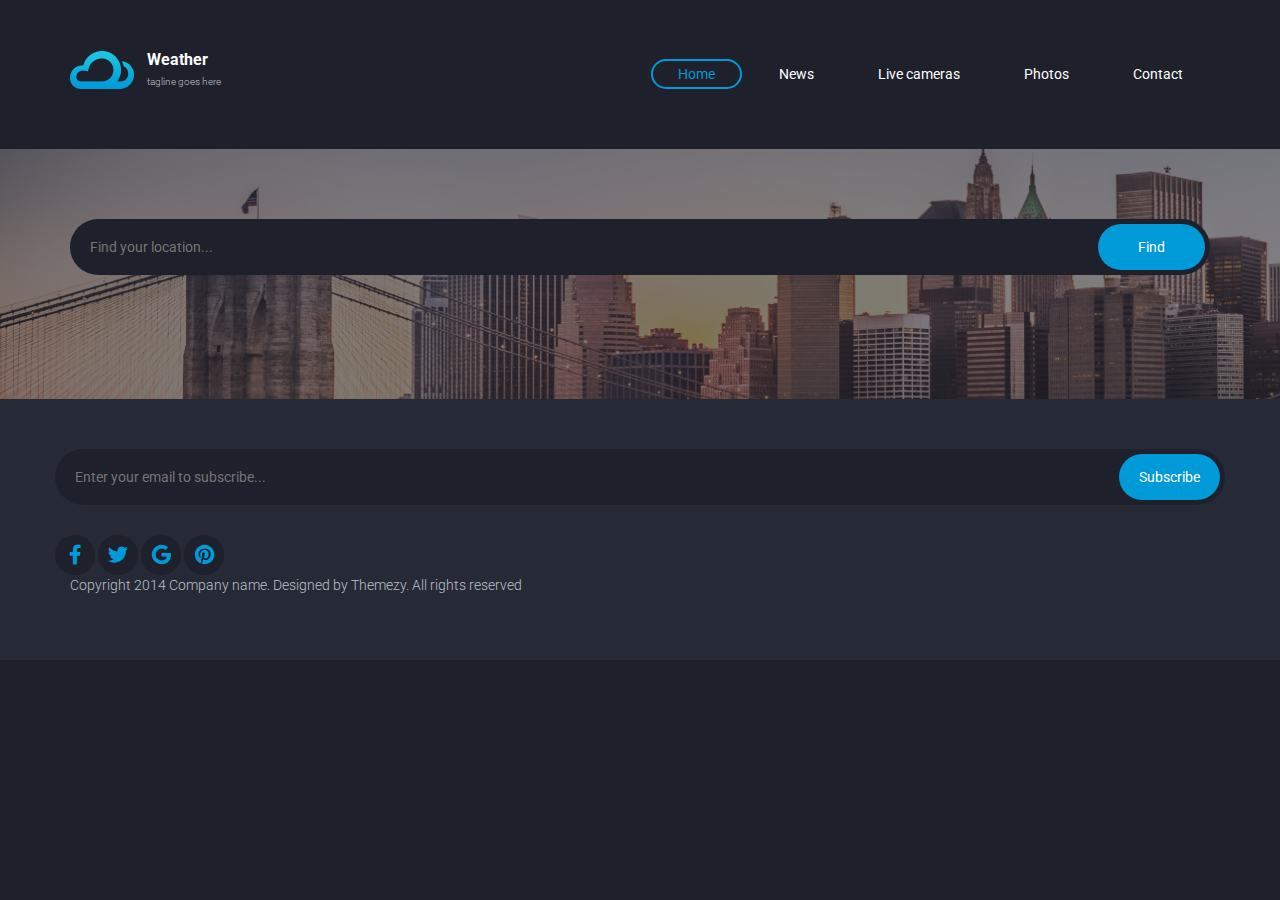
<file: index.html>
<!DOCTYPE html>
<html lang="en">
<head>
    <meta charset="UTF-8">
    <meta http-equiv="X-UA-Compatible" content="IE=edge">
    <meta name="viewport" content="width=device-width, initial-scale=1.0,maximum-scale=1">
    <title>Weather App</title>
    <link href="http://fonts.googleapis.com/css?family=Roboto:300,400,700|" rel="stylesheet" type="text/css">
    <link rel="stylesheet" href="css/all.min.css">
    <link rel="stylesheet" href="css/style.css">
</head>
<body>

    <div class="site-content">
        <div class="site-header">
            <div class="container">
                <a class='branding' href='index.html'>
                    <img src="images/logo.png" alt="" class="logo">
                    <div class="logo-type">
                        <h1 class="site-title">Weather</h1>
                        <small class="site-description">tagline goes here</small>
                    </div>
                </a>

                <!-- Default snippet for navigation -->
                <div class="main-navigation">
                    <button type="button" class="menu-toggle"><i class="fa fa-bars"></i></button>
                    <ul class="menu">
                        <li class="menu-item current-menu-item"><a href='/'>Home</a></li>
                        <li class="menu-item"><a href="#">News</a></li>
                        <li class="menu-item"><a href="#">Live cameras</a></li>
                        <li class="menu-item"><a href="#">Photos</a></li>
                        <li class="menu-item"><a href="#">Contact</a></li>
                    </ul> 
                </div> 

            </div>
        </div> 
        <div class="hero" style="background-image: url( images/banner.png);">
            <div class="container">
                <form class="find-location">
                    <input type="text" placeholder="Find your location..." id="search">
                    <input type="button" value="Find" id="submit">
                </form>

            </div>
        </div>
        <div class="forecast-table">
            <div class="container">
                <div class="forecast-container" id="forecast">



                </div>
            </div>
        </div>



        <footer class="site-footer">
            <div class="container">
                <div class="row d-flex flex-row">
                    <div class="col-md-8">
                        <form action="#" class="subscribe-form ">
                            <input type="text" class="form-control" placeholder="Enter your email to subscribe...">
                            <input type="submit" value="Subscribe">
                        </form>
                    </div>
                    <div class="col-md-3 col-md-offset-1">
                        <div class="social-links">
                            <a href="https://www.facebook.com/"><i class="fa-brands fa-facebook-f fs-5 "></i></a>
                            <a href="https://www.twitter.com/"><i class="fa-brands fa-twitter  fs-5 "></i></a>
                            <a href="https://www.google.com/"><i class="fa-brands fa-google fs-5 "></i></a>
                            <a href="https://www.pinterest.com/"><i class="fa-brands fa-pinterest fs-5 "></i></a>
                        </div>
                    </div>
                </div>

                <p class="colophon">Copyright 2014 Company name. Designed by Themezy. All rights reserved</p>
            </div>
        </footer> 
    </div>
    <script src="js/bootstrap.bundle.min.js"></script>
    <script src="js/main.js"></script>
</body>

</html>
</file>
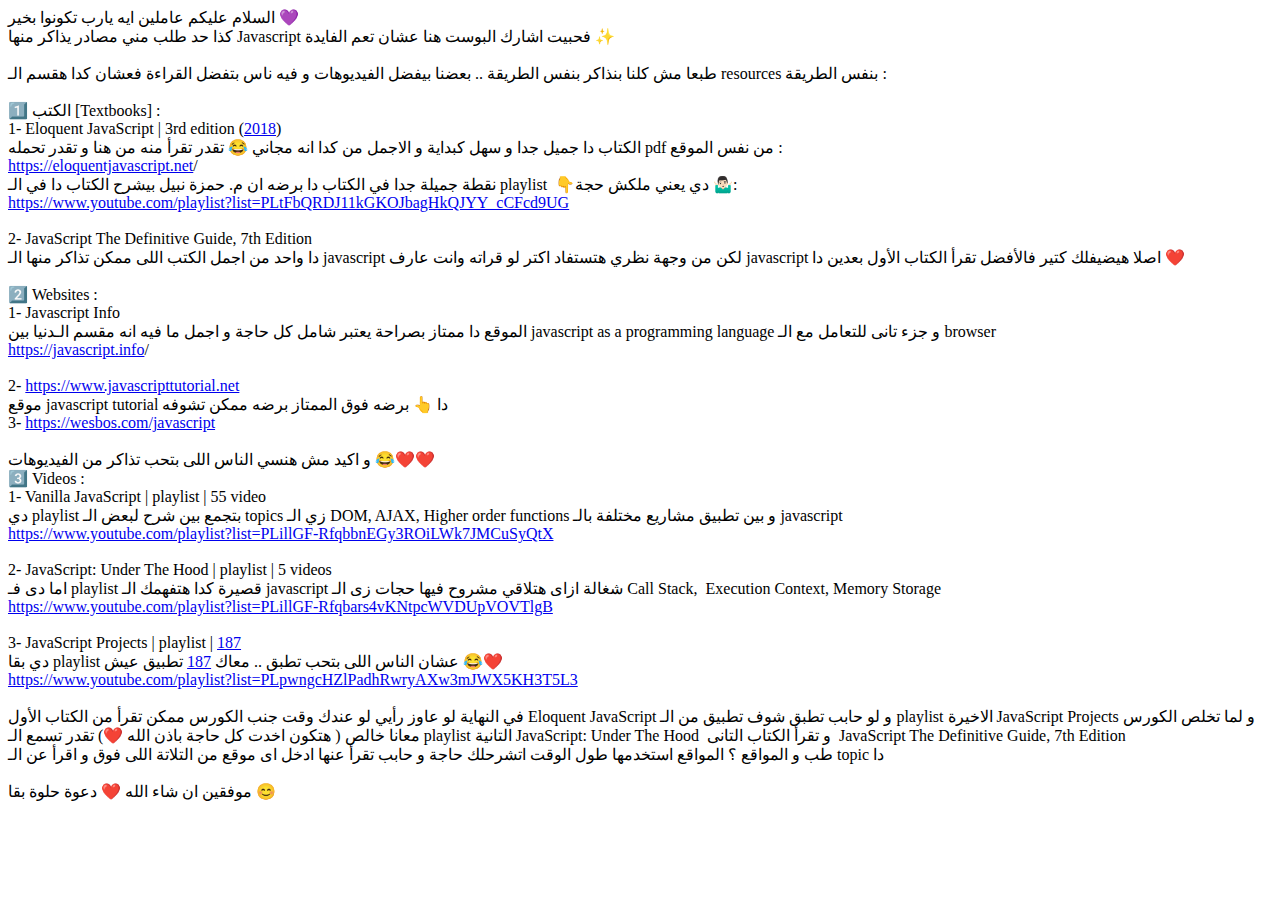
<file: java-script/bluetooth_content_share.html>
<html><head><meta http-equiv="Content-Type" content="text/html; charset=UTF-8"/></head><body>السلام عليكم عاملين ايه يارب تكونوا بخير 💜<br>كذا حد طلب مني مصادر يذاكر منها Javascript فحبيت اشارك البوست هنا عشان تعم الفايدة ✨<br><br>طبعا مش كلنا بنذاكر بنفس الطريقة .. بعضنا بيفضل الفيديوهات و فيه ناس بتفضل القراءة فعشان كدا هقسم الـ resources بنفس الطريقة : <br><br>1️⃣ الكتب [Textbooks] :<br>1- Eloquent JavaScript | 3rd edition (<a href="tel:2018">2018</a>)<br>الكتاب دا جميل جدا و سهل كبداية و الاجمل من كدا انه مجاني 😂 تقدر تقرأ منه من هنا و تقدر تحمله pdf من نفس الموقع :<br><a href="https://eloquentjavascript.net">https://eloquentjavascript.net</a>/<br>نقطة جميلة جدا في الكتاب دا برضه ان م. حمزة نبيل بيشرح الكتاب دا في الـ playlist&nbsp; 👇دي يعني ملكش حجة 🤷🏻‍♂️:<br><a href="https://www.youtube.com/playlist?list=PLtFbQRDJ11kGKOJbagHkQJYY_cCFcd9UG">https://www.youtube.com/playlist?list=PLtFbQRDJ11kGKOJbagHkQJYY_cCFcd9UG</a><br><br>2- JavaScript The Definitive Guide, 7th Edition<br>دا واحد من اجمل الكتب اللى ممكن تذاكر منها الـ javascript لكن من وجهة نظري هتستفاد اكتر لو قراته وانت عارف javascript اصلا هيضيفلك كتير فالأفضل تقرأ الكتاب الأول بعدين دا ❤️<br><br>2️⃣ Websites : <br>1- Javascript Info<br>الموقع دا ممتاز بصراحة يعتبر شامل كل حاجة و اجمل ما فيه انه مقسم الـدنيا بين javascript as a programming language و جزء تانى للتعامل مع الـ browser <br><a href="https://javascript.info">https://javascript.info</a>/<br><br>2- <a href="https://www.javascripttutorial.net">https://www.javascripttutorial.net</a><br>موقع javascript tutorial دا 👆 برضه فوق الممتاز برضه ممكن تشوفه <br>3- <a href="https://wesbos.com/javascript">https://wesbos.com/javascript</a><br><br>و اكيد مش هنسي الناس اللى بتحب تذاكر من الفيديوهات 😂❤️❤️<br>3️⃣ Videos :<br>1- Vanilla JavaScript | playlist | 55 video<br>دي playlist بتجمع بين شرح لبعض الـ topics زي الـ DOM, AJAX, Higher order functions و بين تطبيق مشاريع مختلفة بالـ javascript<br><a href="https://www.youtube.com/playlist?list=PLillGF-RfqbbnEGy3ROiLWk7JMCuSyQtX">https://www.youtube.com/playlist?list=PLillGF-RfqbbnEGy3ROiLWk7JMCuSyQtX</a><br><br>2- JavaScript: Under The Hood | playlist | 5 videos<br>اما دى فـ playlist قصيرة كدا هتفهمك الـ javascript شغالة ازاى هتلاقي مشروح فيها حجات زى الـ Call Stack,&nbsp; Execution Context, Memory Storage<br><a href="https://www.youtube.com/playlist?list=PLillGF-Rfqbars4vKNtpcWVDUpVOVTlgB">https://www.youtube.com/playlist?list=PLillGF-Rfqbars4vKNtpcWVDUpVOVTlgB</a><br><br>3- JavaScript Projects | playlist | <a href="tel:187">187</a><br>دي بقا playlist عشان الناس اللى بتحب تطبق .. معاك <a href="tel:187">187</a> تطبيق عيش 😂❤️<br><a href="https://www.youtube.com/playlist?list=PLpwngcHZlPadhRwryAXw3mJWX5KH3T5L3">https://www.youtube.com/playlist?list=PLpwngcHZlPadhRwryAXw3mJWX5KH3T5L3</a><br><br>في النهاية لو عاوز رأيي لو عندك وقت جنب الكورس ممكن تقرأ من الكتاب الأول Eloquent JavaScript و لو حابب تطبق شوف تطبيق من الـ playlist الاخيرة JavaScript Projects و لما تخلص الكورس معانا خالص ( هتكون اخدت كل حاجة باذن الله ❤️) تقدر تسمع الـ playlist التانية JavaScript: Under The Hood&nbsp; و تقرأ الكتاب التانى&nbsp; JavaScript The Definitive Guide, 7th Edition<br>طب و المواقع ؟ المواقع استخدمها طول الوقت اتشرحلك حاجة و حابب تقرأ عنها ادخل اى موقع من التلاتة اللى فوق و اقرأ عن الـ topic دا <br><br>موفقين ان شاء الله ❤️ دعوة حلوة بقا 😊<br></body></html>
</file>
<file: css/style.css>
.custom {
   color: #009ad8;
   margin: 20px 0;
 }
 .custom1 {
   color: #cc910d;
 }
 /* audio,
 canvas,
 video {
   display: inline-block;
 }
 
 audio:not([controls]) {
   display: none;
   height: 0;
 } */
 
 /* [hidden], */
 /* template {
   display: none;
 } */
 
 /* html {
   background: #fff;
   color: #000;
   -webkit-text-size-adjust: 100%;
   -ms-text-size-adjust: 100%;
 } */
 
 /* html,
 button,
 input,
 select,
 textarea {
   font-family: sans-serif;
 } */
 
 body {
    font-family: sans-serif;
   margin: 0;
 }
 
 a {
   background: transparent;
 }
 a:focus {
   outline: thin dotted;
 }
 a:hover,
 a:active {
   outline: 0;
 }
 
 h1 {
   font-size: 2em;
   margin: 0.67em 0;
 }
 
 h2 {
   font-size: 1.5em;
   margin: 0.83em 0;
 }
/*  
 h3 {
   font-size: 1.17em;
   margin: 1em 0;
 }
 
 h4 {
   font-size: 1em;
   margin: 1.33em 0;
 }
 
 h5 {
   font-size: 0.83em;
   margin: 1.67em 0;
 }
 
 h6 {
   font-size: 0.75em;
   margin: 2.33em 0;
 }
 
 abbr[title] {
   border-bottom: 1px dotted;
 } */
 
 /* b,
 strong {
   font-weight: bold;
 } */
/*  
 dfn {
   font-style: italic;
 } */
 
 /* mark {
   background: #ff0;
   color: #000;
 }
 
 code,
 kbd,
 pre,
 samp {
   font-family: monospace, serif;
   font-size: 1em;
 }
  */
 /* pre {
   white-space: pre;
   white-space: pre-wrap;
   word-wrap: break-word;
 }
 
 q {
   quotes: "\201C""\201D""\2018""\2019";
 }
  */
 /* q:before,
 q:after {
   content: "";
   content: none;
 } */
 
 small {
   font-size: 80%;
 }
 
 sub,
 sup {
   font-size: 75%;
   line-height: 0;
   position: relative;
   vertical-align: baseline;
 }
 
 sup {
   top: -0.5em;
 }
 
 sub {
   bottom: -0.25em;
 }
 
 img {
   border: 0;
 }
 
 /* svg:not(:root) {
   overflow: hidden;
 }
 
 figure {
   margin: 0;
 }
 
 fieldset {
   border: 1px solid #c0c0c0;
   margin: 0 2px;
   padding: 0.35em 0.625em 0.75em;
 }
 
 legend {
   border: 0;
   padding: 0;
   white-space: normal;
 } */
 
 button,
 input
 {
   font-family: inherit;
   font-size: 100%;
   margin: 0;
   vertical-align: baseline;
   line-height: normal;
 }
 

 button,
 html input[type="button"],
 input[type="reset"],
 input[type="submit"] {
   -webkit-appearance: button;
   cursor: pointer;
 }

 input[type="search"] {
   -webkit-appearance: textfield;
   box-sizing: content-box;
 }
 
 input[type="search"]::-webkit-search-cancel-button,
 input[type="search"]::-webkit-search-decoration {
   -webkit-appearance: none;
 }
 
 
 table {
   border-collapse: collapse;
   border-spacing: 0;
 }
 
 * {
   box-sizing: border-box;
 }
 

 html {
   font-size: 14px;
 }
 
 body {
   color: #bfc1c8;
   font-family: "Roboto", "Open Sans", sans-serif;
   font-size: 14px;
   font-weight: 300;
   line-height: 1.5;
   background: #1e202b;
 }
 
 h1,
 h2,
 h3,
 h4,
 h5,
 h6 {
   font-weight: 700;
   margin: 0 0 20px;
   line-height: normal;
 }
 
 hr {
   border: none;
   border-bottom: 1px solid #777;
 }
 

 a {
   text-decoration: none;
   color: #009ad8;
 }
 

 
 p {
   margin-top: 0;
 }
 
 form input {
   outline: none;
   border: none;
   padding: 10px;
   border-radius: 30px;
 }
 form select {
   -webkit-appearance: none;
   -moz-appearance: none;
   appearance: none;
 }
 form textarea {
   resize: vertical;
 }
 
 
 .button,
 form input[type="submit"],
 form input[type="button"],
 form button,
 form input[type="reset"] {
   border: none;
   background: #009ad8;
   padding: 10px 20px;
   border-radius: 30px;
   color: white;
 }
 
 .map {
   height: 220px;
 }
 
 .container {
   margin-right: auto;
   margin-left: auto;
   padding-left: 15px;
   padding-right: 15px;
   *zoom: 1;
 }
 .container:after {
   content: " ";
   clear: both;
   display: block;
   overflow: hidden;
   height: 0;
 }
 @media (min-width: 768px) {
   .container {
     width: 750px;
   }
 }
 @media (min-width: 992px) {
   .container {
     width: 970px;
   }
 }
 @media (min-width: 1200px) {
   .container {
     width: 1170px;
   }
 }
 
 .container-fluid {
   margin-right: auto;
   margin-left: auto;
   padding-left: 15px;
   padding-right: 15px;
   *zoom: 1;
 }
 .container-fluid:after {
   content: " ";
   clear: both;
   display: block;
   overflow: hidden;
   height: 0;
 }
 
 .row {
   margin-left: -15px;
   margin-right: -15px;
   *zoom: 1;
 }
 .row:after {
   content: " ";
   clear: both;
   display: block;
   overflow: hidden;
   height: 0;
 }
 

 @media (max-width: 767px) {
   .visible-xs {
     display: block !important;
   }
 
   table.visible-xs {
     display: table;
   }
 
   tr.visible-xs {
     display: table-row !important;
   }
 
   th.visible-xs,
   td.visible-xs {
     display: table-cell !important;
   }
 }
 @media (max-width: 767px) {
   .visible-xs-block {
     display: block !important;
   }
 }
 
 @media (max-width: 767px) {
   .visible-xs-inline {
     display: inline !important;
   }
 }
 
 @media (max-width: 767px) {
   .visible-xs-inline-block {
     display: inline-block !important;
   }
 }
 
 @media (min-width: 768px) and (max-width: 991px) {
   .visible-sm {
     display: block !important;
   }
 
   table.visible-sm {
     display: table;
   }
 
   tr.visible-sm {
     display: table-row !important;
   }
 
   th.visible-sm,
   td.visible-sm {
     display: table-cell !important;
   }
 }
 @media (min-width: 768px) and (max-width: 991px) {
   .visible-sm-block {
     display: block !important;
   }
 }
 
 @media (min-width: 768px) and (max-width: 991px) {
   .visible-sm-inline {
     display: inline !important;
   }
 }
 
 @media (min-width: 768px) and (max-width: 991px) {
   .visible-sm-inline-block {
     display: inline-block !important;
   }
 }
 
 @media (min-width: 992px) and (max-width: 1199px) {
   .visible-md {
     display: block !important;
   }
 
   table.visible-md {
     display: table;
   }
 
   tr.visible-md {
     display: table-row !important;
   }
 
   th.visible-md,
   td.visible-md {
     display: table-cell !important;
   }
 }
 @media (min-width: 992px) and (max-width: 1199px) {
   .visible-md-block {
     display: block !important;
   }
 }
 
 @media (min-width: 992px) and (max-width: 1199px) {
   .visible-md-inline {
     display: inline !important;
   }
 }
 
 @media (min-width: 992px) and (max-width: 1199px) {
   .visible-md-inline-block {
     display: inline-block !important;
   }
 }
 
 @media (min-width: 1200px) {
   .visible-lg {
     display: block !important;
   }
 
   table.visible-lg {
     display: table;
   }
 
   tr.visible-lg {
     display: table-row !important;
   }
 
   th.visible-lg,
   td.visible-lg {
     display: table-cell !important;
   }
 }
 @media (min-width: 1200px) {
   .visible-lg-block {
     display: block !important;
   }
 }
 
 @media (min-width: 1200px) {
   .visible-lg-inline {
     display: inline !important;
   }
 }
 
 @media (min-width: 1200px) {
   .visible-lg-inline-block {
     display: inline-block !important;
   }
 }
 
 @media (max-width: 767px) {
   .hidden-xs {
     display: none !important;
   }
 }
 @media (min-width: 768px) and (max-width: 991px) {
   .hidden-sm {
     display: none !important;
   }
 }
 @media (min-width: 992px) and (max-width: 1199px) {
   .hidden-md {
     display: none !important;
   }
 }
 @media (min-width: 1200px) {
   .hidden-lg {
     display: none !important;
   }
 }
 .visible-print {
   display: none !important;
 }
 
 @media print {
   .visible-print {
     display: block !important;
   }
 
   table.visible-print {
     display: table;
   }
 
   tr.visible-print {
     display: table-row !important;
   }
 
   th.visible-print,
   td.visible-print {
     display: table-cell !important;
   }
 }
 .visible-print-block {
   display: none !important;
 }
 @media print {
   .visible-print-block {
     display: block !important;
   }
 }
 
 .visible-print-inline {
   display: none !important;
 }
 @media print {
   .visible-print-inline {
     display: inline !important;
   }
 }
 
 .visible-print-inline-block {
   display: none !important;
 }
 @media print {
   .visible-print-inline-block {
     display: inline-block !important;
   }
 }
 
 @media print {
   .hidden-print {
     display: none !important;
   }
 }

 .site-header {
   padding: 50px 0;
 }
 .site-header .branding {
   float: left;
 }
 .site-header .branding .logo,
 .site-header .branding .logo-type {
   display: inline-block;
   vertical-align: middle;
 }
 .site-header .branding .logo {
   margin-right: 10px;
 }
 .site-header .branding .site-title {
   margin-bottom: 5px;
   font-size: 16px;
   font-size: 1.1428571429em;
   color: white;
 }
 .site-header .branding .site-description {
   font-size: 10px;
   font-size: 0.7142857143em;
   display: block;
   color: #bfc1c8;
 }
 
 .main-navigation {
   float: right;
 }
 .main-navigation .menu-toggle,
 .main-navigation .menu {
   vertical-align: middle;
 }
 .main-navigation .menu-toggle {
   background: none;
   border: 2px solid transparent;
   color: white;
   padding: 20px;
   border-radius: 40px;
   -webkit-transition: 0.3s ease;
   transition: 0.3s ease;
   display: none;
   outline: none;
 }
 @media screen and (max-width: 990px) {
   .main-navigation .menu-toggle {
     display: inline-block;
   }
 }
 .main-navigation .menu-toggle:hover,
 .main-navigation .menu-toggle:active {
   border-color: #009ad8;
   color: #009ad8;
 }
 .main-navigation .menu {
   list-style: none;
   display: inline-block;
   *zoom: 1;
 }
 .main-navigation .menu:after {
   content: " ";
   clear: both;
   display: block;
   overflow: hidden;
   height: 0;
 }
 @media screen and (max-width: 990px) {
   .main-navigation .menu {
     display: none;
   }
 }
 .main-navigation .menu .menu-item {
   float: left;
   margin-left: 10px;
 }
 .main-navigation .menu .menu-item a {
   padding: 5px 25px;
   border: 2px solid transparent;
   border-radius: 30px;
   color: white;
   -webkit-transition: 0.3s ease;
   transition: 0.3s ease;
   font-weight: 400;
 }
 .main-navigation .menu .menu-item.current-menu-item a,
 .main-navigation .menu .menu-item:hover a {
   border-color: #009ad8;
   color: #009ad8;
 }
 
 .mobile-navigation {
   padding: 30px 0 0;
   clear: both;
   display: none;
 }
 @media screen and (min-width: 991px) {
   .mobile-navigation {
     display: none !important;
   }
 }
 .mobile-navigation .menu {
   background: #262936;
   list-style: none;
   text-align: center;
   border-radius: 10px;
   overflow: hidden;
 }
 .mobile-navigation .menu a {
   padding: 20px;
   display: block;
   color: white;
 }
 .mobile-navigation .menu .menu-item {
   border-bottom: 1px solid rgba(255, 255, 255, 0.1);
 }
 .mobile-navigation .menu .menu-item:last-child {
   border-bottom: none;
 }
 .mobile-navigation .menu .menu-item.current-menu-item a {
   color: #009ad8;
 }
 
 .hero {
   background-size: cover;
   padding: 70px 0;
   min-height: 350px;
 }
 
 .find-location {
   position: relative;
   margin-bottom: 70px;
 }
 .find-location input[type="text"] {
   width: 100%;
   padding: 20px 50px 20px 20px;
   background: #1e202b;
   color: white;
 }
 .find-location input[type="submit"],.find-location input[type="button"] {
   position: absolute;
   top: 5px;
   right: 5px;
   bottom: 5px;
   padding: 0 40px;
 }
 
 .forecast-container {
   width: 100%;
   background: #323544;
   display: flex;
   flex-wrap: wrap;
   justify-content: space-between;
   width: 100%;
   overflow: hidden;
   border-radius: 10px;
   margin-top: -150px;
   margin-bottom: 50px;
 }
 .forecast-container .forecast {
   width: 33.33%;
 }
 .forecast-container .forecast:nth-child(even) {
   background-color: #262936;
 }
 @media screen and (max-width: 990px) {
   .forecast-container .forecast {
     display: block;
     width: 100%;
     float: left;
   }
 }
 /* .forecast-container .forecast.today {
   width: 420px;
 } */
 /* .forecast-container .forecast.today .forecast-header {
   *zoom: 1;
 } */
 .forecast-container .forecast.today .forecast-header:after {
   content: " ";
   clear: both;
   display: block;
   overflow: hidden;
   height: 0;
 }
 .forecast-container .forecast.today .forecast-header .day {
   float: left;
 }
 .forecast-container .forecast.today .forecast-header .date {
   float: right;
 }
 .forecast-container .forecast.today .forecast-content {
   text-align: left;
   padding-top: 30px;
   padding-bottom: 30px;
 }
 .forecast-container .forecast.today .location {
   font-size: 18px;
   font-size: 1.2857142857em;
   font-weight: 400;
 }
 .forecast-container .forecast.today .degree .num,
 .forecast-container .forecast.today .degree .forecast-icon {
   display: inline-block;
   vertical-align: middle;
 }
 .forecast-container .forecast.today .degree .num {
   font-size: 90px;
   font-size: 6.4285714286rem;
   margin-right: 30px;
 }
 .forecast-container .forecast.today span {
   margin-right: 20px;
 }
 .forecast-container .forecast.today span img {
   margin-right: 5px;
   vertical-align: middle;
 }
 @media screen and (max-width: 990px) {
   .forecast-container .forecast.today {
     display: block;
     width: 100%;
   }
 }
 .forecast-container .forecast .forecast-header {
   background: rgba(0, 0, 0, 0.1);
   padding: 10px;
   text-align: center;
   font-weight: 400;
 }
 .forecast-container .forecast .forecast-icon {
   height: 50px;
 }
 .forecast-container .forecast .forecast-content {
   padding: 50px 20px 10px;
   text-align: center;
 }
 .forecast-container .forecast .forecast-content .forecast-icon {
   margin-bottom: 20px;
 }
 .forecast-container .forecast .forecast-content .degree {
   font-size: 24px;
   font-size: 1.7142857143em;
   color: white;
   font-weight: 700;
 }
 
 .forecast-container .forecast .forecast-content small {
   font-size: 16px;
   font-size: 1.1428571429em;
 }
 
 .fullwidth-block {
   padding: 70px 0;
 }
 .fullwidth-block .section-title {
   font-size: 36px;
   font-size: 2.5714285714em;
   font-weight: 300;
   color: white;
 }
 
 .filter {
   margin-bottom: 30px;
 }
 
 .filter-control {
   border: 2px solid #262936;
   padding: 5px 5px 5px 20px;
   border-radius: 30px;
   display: inline-block;
   white-space: nowrap;
 }
 .filter-control label {
   margin-right: 10px;
   display: inline-block;
   padding: 10px;
   vertical-align: middle;
 }
 
 .select.control {
   background: #262936;
   border-radius: 40px;
   overflow: hidden;
   display: inline-block;
   vertical-align: middle;
   padding-right: 30px;
   position: relative;
 }
 .select.control:after {
   content: " ";
   width: 7px;
   height: 9px;
   /* background: url(images/arrow-down.png); */
   position: absolute;
   right: 10px;
   top: 0;
   bottom: 0;
   margin: auto;
   display: block;
   z-index: 1;
 }
 .select.control select {
   padding: 10px 30px;
   width: 110%;
   border: none;
   background: none;
   outline: none;
   appearance: none;
   -webkit-appearance: none;
   color: white;
 }
 
 .live-camera {
   margin-bottom: 30px;
 }
 /* .live-camera .live-camera-cover {
   position: relative;
   margin-bottom: 20px;
   cursor: pointer;
 }
 .live-camera .live-camera-cover:after {
   content: " ";
   width: 45px;
   height: 45px;
   position: absolute;
   left: 0;
   right: 0;
   top: 0;
   bottom: 0;
   margin: auto;
 }
 .live-camera .live-camera-cover img {
   display: block;
   width: 100%;
   height: auto;
   max-width: 100%;
   border-radius: 5px;
 }
 .live-camera .location {
   margin-bottom: 5px;
   color: white;
   font-weight: 300;
 }
  */
 .news {
   padding-left: 100px;
   position: relative;
 }
 .news:after {
   content: " ";
   width: 12px;
   height: 7px;
   background: url(images/arrow.png);
   display: block;
 }
 .news .date {
   position: absolute;
   top: 0;
   left: 0;
   color: #009ad8;
   font-size: 24px;
   font-size: 1.7142857143em;
 }
 .news h3 {
   font-size: 14px;
   font-size: 1em;
 }
 .news h3 a {
   color: white;
 }

 
 .photo {
   position: relative;
   padding-left: 50%;
   min-height: 190px;
   border-radius: 10px;
   overflow: hidden;
   background: #262936;
   margin-bottom: 30px;
 }
 .photo .photo-preview {
   position: absolute;
   width: 50%;
   left: 0;
   top: 0;
   bottom: 0;
   background-size: cover;
 }
 .photo .photo-details {
   padding: 20px;
 }
 .photo .photo-title {
   margin-bottom: 10px;
   font-weight: 300;
 }
 .photo .photo-title a {
   color: white;
 }
 
 

 .site-footer {
   background: #262936;
   padding: 50px 0;
 }
 .site-footer .subscribe-form {
   position: relative;
   margin-bottom: 30px;
 }
 .site-footer .subscribe-form input[type="text"] {
   padding: 20px 100px 20px 20px;
   background: #1e202b;
   width: 100%;
   color: white;
 }
 .site-footer .subscribe-form input[type="submit"] {
   position: absolute;
   right: 5px;
   top: 5px;
   bottom: 5px;
 }
 .site-footer .social-links a {
   width: 40px;
   height: 40px;
   display: inline-block;
   border-radius: 50%;
   background: #1e202b;
   color: #009ad8;
   text-align: center;
   line-height: 2;
   -webkit-transition: 0.3s ease;
   transition: 0.3s ease;
   font-size: 20px;
   font-size: 1.4285714286em;
 }
 .site-footer .social-links a:hover {
   background: #009ad8;
   color: white;
 }
</file>
